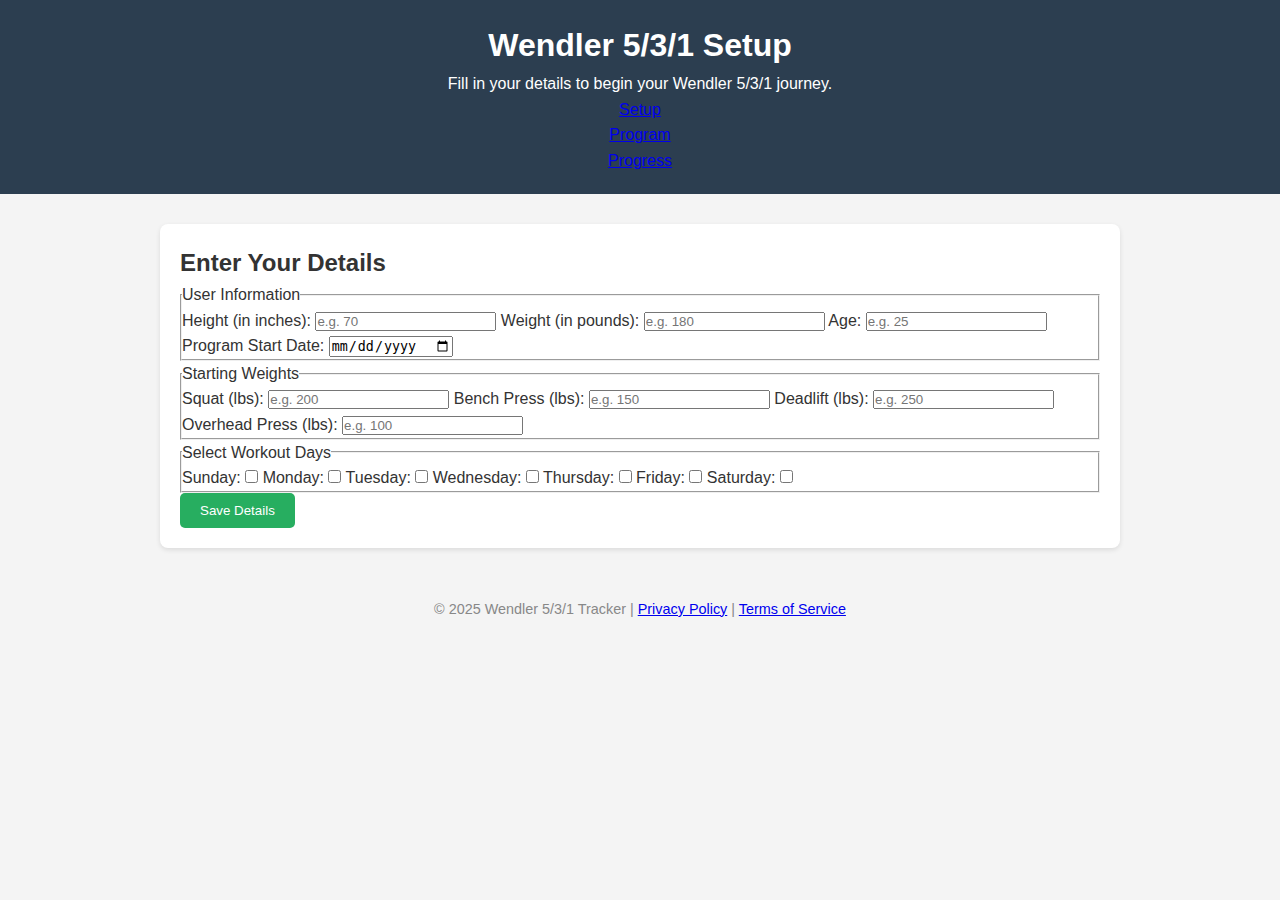
<file: index.html>
<!DOCTYPE html>
<html lang="en">
<head>
  <meta charset="UTF-8">
  <meta name="viewport" content="width=device-width, initial-scale=1.0">
  <meta name="description" content="Track your Wendler 5/3/1 workouts with this setup page.">
  <meta property="og:title" content="Wendler 5/3/1 Setup">
  <meta property="og:description" content="Setup your workout details for the Wendler 5/3/1 program.">
  <meta property="og:image" content="path/to/your-image.jpg"> <!-- Optional Open Graph Image -->
  <meta name="robots" content="index, follow">
  <title>Wendler 5/3/1 Tracker - User Setup</title>
  <link rel="stylesheet" href="styles.css">
  <link rel="preload" href="styles.css" as="style">
</head>
<body>
  <header>
    <h1>Wendler 5/3/1 Setup</h1>
    <p>Fill in your details to begin your Wendler 5/3/1 journey.</p>
        <nav>
            <ul>
                <li><a href="index.html">Setup</a></li>
                <li><a href="program.html">Program</a></li>
                <li><a href="progress.html">Progress</a></li>
            </ul>
        </nav>
  </header>

  <main>
    <section id="user-details">
      <h2>Enter Your Details</h2>
      <form id="user-form" action="#" method="post" novalidate>
        <fieldset>
          <legend>User Information</legend>
          <label for="height">Height (in inches):</label>
          <input type="number" id="height" name="height" required aria-label="Enter your height in inches" placeholder="e.g. 70" />

          <label for="weight">Weight (in pounds):</label>
          <input type="number" id="weight" name="weight" required aria-label="Enter your weight in pounds" placeholder="e.g. 180" />

          <label for="age">Age:</label>
          <input type="number" id="age" name="age" required aria-label="Enter your age" placeholder="e.g. 25" />

          <label for="startDate">Program Start Date:</label>
          <input type="date" id="startDate" name="startDate" required aria-label="Select your program start date" />
        </fieldset>

        <fieldset>
          <legend>Starting Weights</legend>
          <label for="squat">Squat (lbs):</label>
          <input type="number" id="squat" name="squat" required aria-label="Enter your starting squat weight" placeholder="e.g. 200" />

          <label for="bench">Bench Press (lbs):</label>
          <input type="number" id="bench" name="bench" required aria-label="Enter your starting bench press weight" placeholder="e.g. 150" />

          <label for="deadlift">Deadlift (lbs):</label>
          <input type="number" id="deadlift" name="deadlift" required aria-label="Enter your starting deadlift weight" placeholder="e.g. 250" />

          <label for="ohp">Overhead Press (lbs):</label>
          <input type="number" id="ohp" name="ohp" required aria-label="Enter your starting Overhead Press weight" placeholder="e.g. 100" />
        </fieldset>

        <fieldset>
          <legend>Select Workout Days</legend>
          <label for="sunday">Sunday:</label>
          <input type="checkbox" id="sunday" name="workout-days" value="sunday" aria-label="Select Sunday as a workout day" />

          <label for="monday">Monday:</label>
          <input type="checkbox" id="monday" name="workout-days" value="monday" aria-label="Select Monday as a workout day" />

          <label for="tuesday">Tuesday:</label>
          <input type="checkbox" id="tuesday" name="workout-days" value="tuesday" aria-label="Select Tuesday as a workout day" />

          <label for="wednesday">Wednesday:</label>
          <input type="checkbox" id="wednesday" name="workout-days" value="wednesday" aria-label="Select Wednesday as a workout day" />

          <label for="thursday">Thursday:</label>
          <input type="checkbox" id="thursday" name="workout-days" value="thursday" aria-label="Select Thursday as a workout day" />

          <label for="friday">Friday:</label>
          <input type="checkbox" id="friday" name="workout-days" value="friday" aria-label="Select Friday as a workout day" />

          <label for="saturday">Saturday:</label>
          <input type="checkbox" id="saturday" name="workout-days" value="saturday" aria-label="Select Saturday as a workout day" />
        </fieldset>

        <button type="submit" aria-label="Save your workout setup">Save Details</button>
      </form>
    </section>
  </main>

  <footer>
    <p>&copy; 2025 Wendler 5/3/1 Tracker | <a href="privacy.html" aria-label="Privacy Policy">Privacy Policy</a> | <a href="terms.html" aria-label="Terms of Service">Terms of Service</a></p>
  </footer>

  <script src="script.js" defer></script>
</body>
</html>
</file>
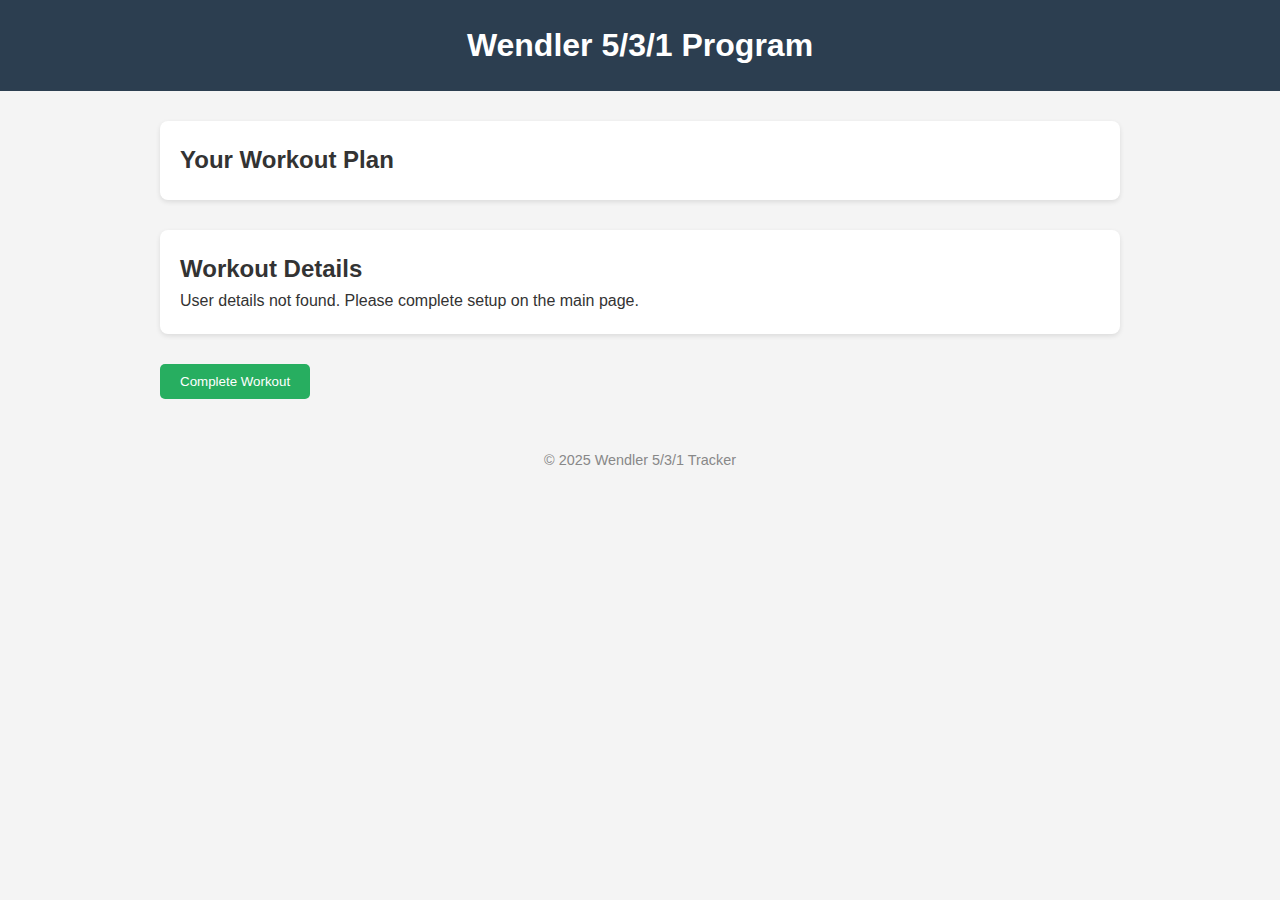
<file: program.html>
<!DOCTYPE html>
<html lang="en">
<head>
  <meta charset="UTF-8">
  <meta name="viewport" content="width=device-width, initial-scale=1.0">
  <title>Wendler 5/3/1 Tracker - Program</title>
  <link rel="stylesheet" href="styles.css">
</head>
<body>
  <header>
    <h1>Wendler 5/3/1 Program</h1>
  </header>

  <main>
    <section id="calendar">
      <h2>Your Workout Plan</h2>
      <div id="calendar-view">
        <!-- Calendar with workout days will be rendered here -->
      </div>
    </section>

    <section id="workout-details">
      <h2>Workout Details</h2>
      <div id="workout-plan">
        <!-- Workout plan for each day will be shown here -->
      </div>
    </section>

    <button id="complete-workout-btn">Complete Workout</button>
  </main>

  <footer>
    &copy; 2025 Wendler 5/3/1 Tracker
  </footer>

  <script src="script.js"></script>
</body>
</html>
</file>
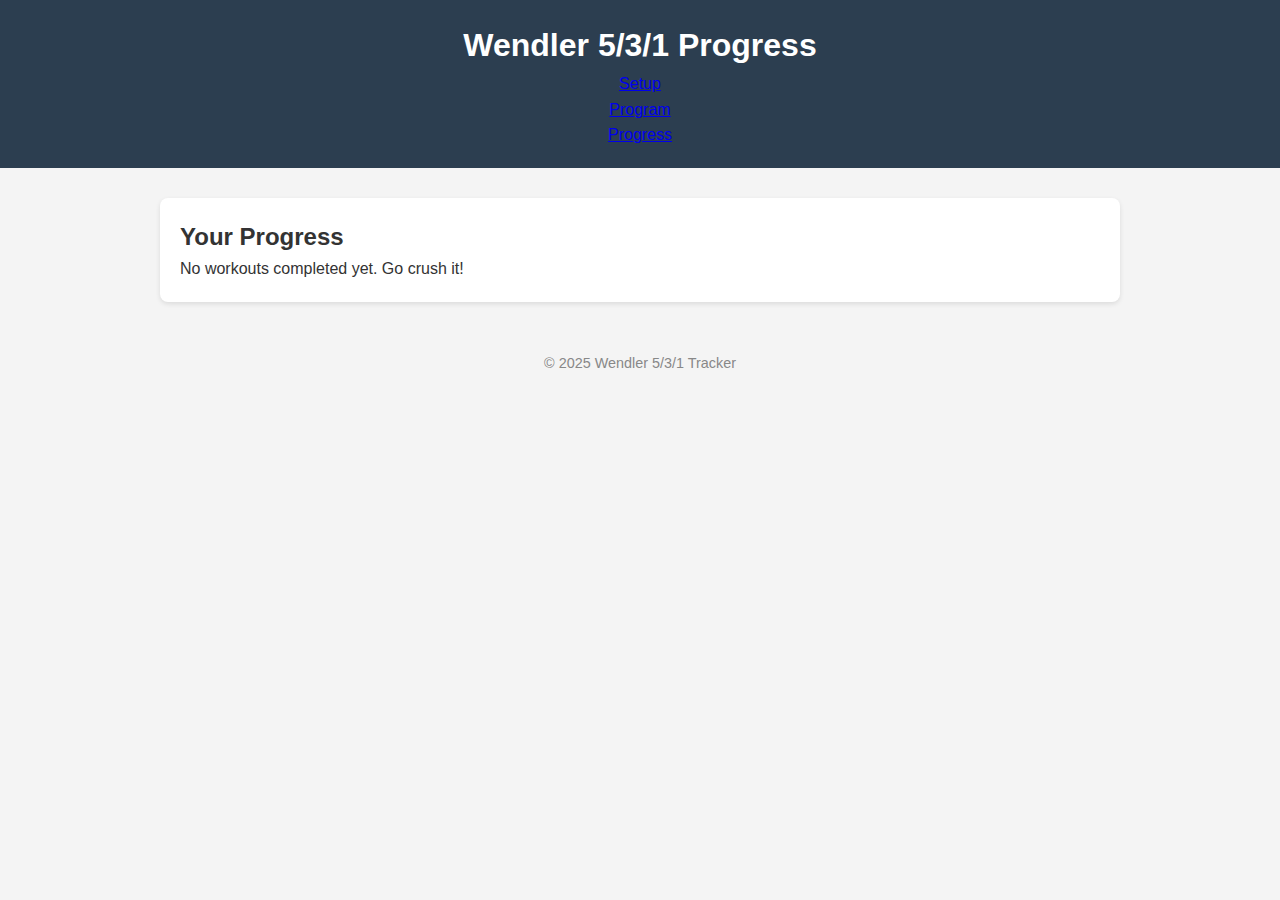
<file: progress.html>
<!DOCTYPE html>
<html lang="en">
<head>
  <meta charset="UTF-8">
  <meta name="viewport" content="width=device-width, initial-scale=1.0">
  <title>Wendler 5/3/1 Tracker - Progress</title>
  <link rel="stylesheet" href="styles.css">
</head>
<body>
  <header>
    <h1>Wendler 5/3/1 Progress</h1>
    <nav>
        <ul>
            <li><a href="index.html">Setup</a></li>
            <li><a href="program.html">Program</a></li>
            <li><a href="progress.html">Progress</a></li>
        </ul>
    </nav>
  </header>

  <main>
    <section id="progress-charts">
      <h2>Your Progress</h2>
      <div id="progress">
        <!-- Progress charts for lifts will be rendered here -->
      </div>
    </section>
  </main>

  <footer>
    &copy; 2025 Wendler 5/3/1 Tracker
  </footer>

  <script src="script.js"></script>
</body>
</html>
</file>
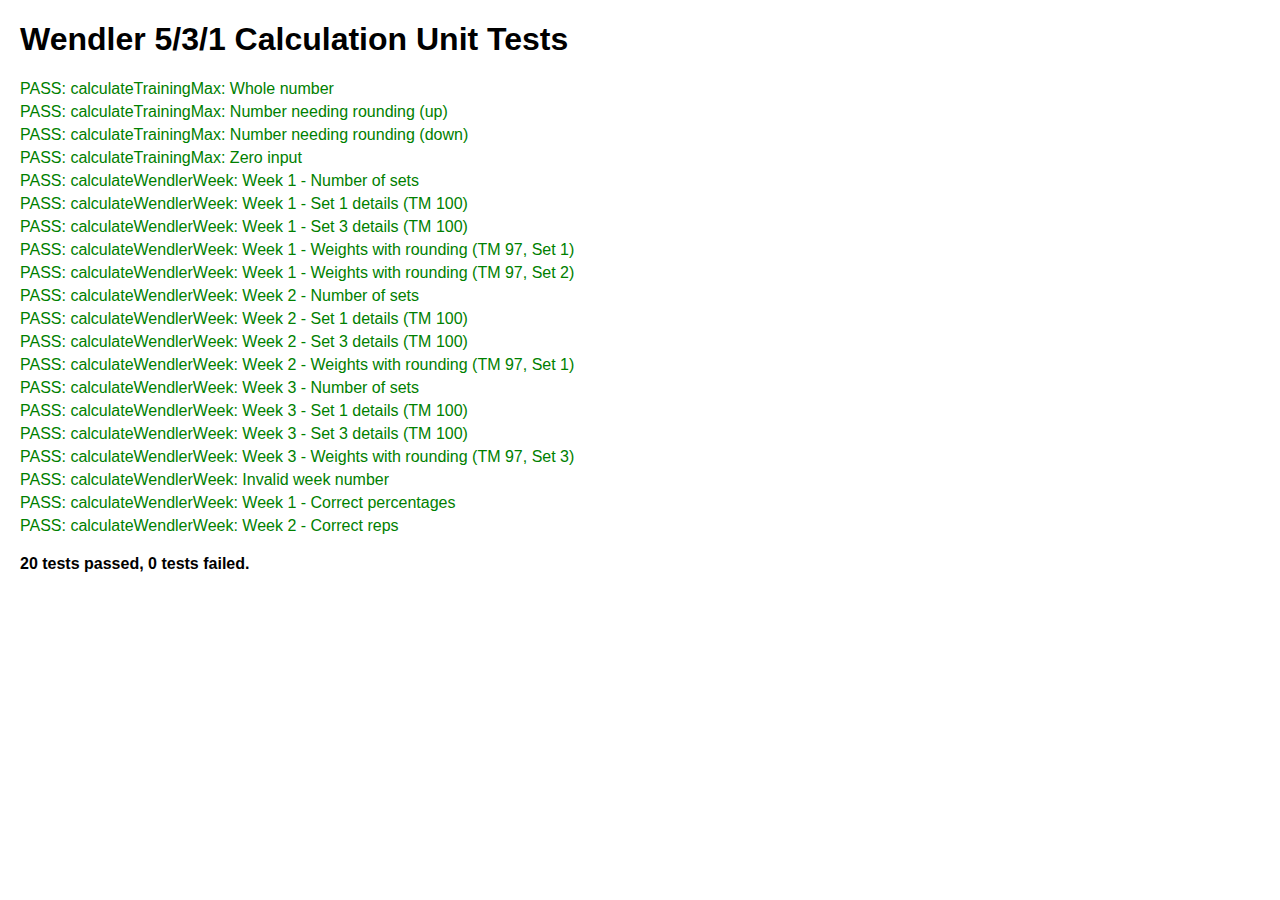
<file: tests.html>
<!DOCTYPE html>
<html lang="en">
<head>
    <meta charset="UTF-8">
    <meta name="viewport" content="width=device-width, initial-scale=1.0">
    <title>Wendler 5/3/1 Unit Tests</title>
    <style>
        body { font-family: Arial, sans-serif; margin: 20px; }
        #test-results p { margin: 5px 0; }
        .summary { margin-top: 20px; font-weight: bold; }
    </style>
</head>
<body>
    <h1>Wendler 5/3/1 Calculation Unit Tests</h1>
    <div id="test-results"></div>

    <!-- Include the script with the functions to be tested -->
    <script src="script.js"></script>

    <!-- Test runner and test cases -->
    <script>
        document.addEventListener("DOMContentLoaded", function() {
            const testResultsDiv = document.getElementById("test-results");
            let testsPassed = 0;
            let testsFailed = 0;

            function runTest(testName, assertionFn) {
                try {
                    assertionFn();
                    testResultsDiv.innerHTML += `<p style='color:green;'>PASS: ${testName}</p>`;
                    testsPassed++;
                } catch (e) {
                    testResultsDiv.innerHTML += `<p style='color:red;'>FAIL: ${testName} - ${e.message}</p>`;
                    testsFailed++;
                }
            }

            // --- Test Cases for calculateTrainingMax ---
            runTest("calculateTrainingMax: Whole number", function() {
                const result = calculateTrainingMax(100);
                const expected = 90;
                if (result !== expected) throw new Error(`Expected ${expected}, but got ${result}`);
            });

            runTest("calculateTrainingMax: Number needing rounding (up)", function() {
                const result = calculateTrainingMax(103); // 103 * 0.9 = 92.7
                const expected = 93;
                if (result !== expected) throw new Error(`Expected ${expected}, but got ${result}`);
            });

            runTest("calculateTrainingMax: Number needing rounding (down)", function() {
                const result = calculateTrainingMax(102); // 102 * 0.9 = 91.8
                const expected = 92;
                if (result !== expected) throw new Error(`Expected ${expected}, but got ${result}`);
            });

            runTest("calculateTrainingMax: Zero input", function() {
                const result = calculateTrainingMax(0);
                const expected = 0;
                if (result !== expected) throw new Error(`Expected ${expected}, but got ${result}`);
            });


            // --- Test Cases for calculateWendlerWeek ---
            const tm100 = 100; // Training Max for simple percentage checks
            const tm97 = 97;   // Training Max that will require rounding for weights (97*0.65 = 63.05 -> 63)

            // Week 1 Tests
            runTest("calculateWendlerWeek: Week 1 - Number of sets", function() {
                const weekSets = calculateWendlerWeek(tm100, 1);
                if (weekSets.length !== 3) throw new Error(`Expected 3 sets, but got ${weekSets.length}`);
            });

            runTest("calculateWendlerWeek: Week 1 - Set 1 details (TM 100)", function() {
                const set = calculateWendlerWeek(tm100, 1)[0];
                if (set.percentage !== 0.65) throw new Error(`Expected percentage 0.65, got ${set.percentage}`);
                if (set.reps !== "5") throw new Error(`Expected reps "5", got ${set.reps}`);
                if (set.weight !== 65) throw new Error(`Expected weight 65, got ${set.weight}`);
            });

            runTest("calculateWendlerWeek: Week 1 - Set 3 details (TM 100)", function() {
                const set = calculateWendlerWeek(tm100, 1)[2];
                if (set.percentage !== 0.85) throw new Error(`Expected percentage 0.85, got ${set.percentage}`);
                if (set.reps !== "5+") throw new Error(`Expected reps "5+", got ${set.reps}`);
                if (set.weight !== 85) throw new Error(`Expected weight 85, got ${set.weight}`);
            });

            runTest("calculateWendlerWeek: Week 1 - Weights with rounding (TM 97, Set 1)", function() {
                const set = calculateWendlerWeek(tm97, 1)[0]; // 97 * 0.65 = 63.05
                if (set.weight !== 63) throw new Error(`Expected weight 63, got ${set.weight}`);
            });

             runTest("calculateWendlerWeek: Week 1 - Weights with rounding (TM 97, Set 2)", function() {
                const set = calculateWendlerWeek(tm97, 1)[1]; // 97 * 0.75 = 72.75
                if (set.weight !== 73) throw new Error(`Expected weight 73, got ${set.weight}`);
            });

            // Week 2 Tests
            runTest("calculateWendlerWeek: Week 2 - Number of sets", function() {
                const weekSets = calculateWendlerWeek(tm100, 2);
                if (weekSets.length !== 3) throw new Error(`Expected 3 sets, but got ${weekSets.length}`);
            });

            runTest("calculateWendlerWeek: Week 2 - Set 1 details (TM 100)", function() {
                const set = calculateWendlerWeek(tm100, 2)[0];
                if (set.percentage !== 0.70) throw new Error(`Expected percentage 0.70, got ${set.percentage}`);
                if (set.reps !== "3") throw new Error(`Expected reps "3", got ${set.reps}`);
                if (set.weight !== 70) throw new Error(`Expected weight 70, got ${set.weight}`);
            });

            runTest("calculateWendlerWeek: Week 2 - Set 3 details (TM 100)", function() {
                const set = calculateWendlerWeek(tm100, 2)[2];
                if (set.percentage !== 0.90) throw new Error(`Expected percentage 0.90, got ${set.percentage}`);
                if (set.reps !== "3+") throw new Error(`Expected reps "3+", got ${set.reps}`);
                if (set.weight !== 90) throw new Error(`Expected weight 90, got ${set.weight}`);
            });


            runTest("calculateWendlerWeek: Week 2 - Weights with rounding (TM 97, Set 1)", function() {
                const set = calculateWendlerWeek(tm97, 2)[0]; // 97 * 0.70 = 67.9
                if (set.weight !== 68) throw new Error(`Expected weight 68, got ${set.weight}`);
            });

            // Week 3 Tests
            runTest("calculateWendlerWeek: Week 3 - Number of sets", function() {
                const weekSets = calculateWendlerWeek(tm100, 3);
                if (weekSets.length !== 3) throw new Error(`Expected 3 sets, but got ${weekSets.length}`);
            });

            runTest("calculateWendlerWeek: Week 3 - Set 1 details (TM 100)", function() {
                const set = calculateWendlerWeek(tm100, 3)[0];
                if (set.percentage !== 0.75) throw new Error(`Expected percentage 0.75, got ${set.percentage}`);
                if (set.reps !== "5") throw new Error(`Expected reps "5", got ${set.reps}`);
                if (set.weight !== 75) throw new Error(`Expected weight 75, got ${set.weight}`);
            });

            runTest("calculateWendlerWeek: Week 3 - Set 3 details (TM 100)", function() {
                const set = calculateWendlerWeek(tm100, 3)[2];
                if (set.percentage !== 0.95) throw new Error(`Expected percentage 0.95, got ${set.percentage}`);
                if (set.reps !== "1+") throw new Error(`Expected reps "1+", got ${set.reps}`);
                if (set.weight !== 95) throw new Error(`Expected weight 95, got ${set.weight}`);
            });

            runTest("calculateWendlerWeek: Week 3 - Weights with rounding (TM 97, Set 3)", function() {
                const set = calculateWendlerWeek(tm97, 3)[2]; // 97 * 0.95 = 92.15
                if (set.weight !== 92) throw new Error(`Expected weight 92, got ${set.weight}`);
            });

            // Invalid Week Test
            runTest("calculateWendlerWeek: Invalid week number", function() {
                const weekSets = calculateWendlerWeek(tm100, 5);
                if (!Array.isArray(weekSets) || weekSets.length !== 0) {
                    throw new Error(`Expected an empty array for invalid week, but got ${JSON.stringify(weekSets)}`);
                }
            });
            
            runTest("calculateWendlerWeek: Week 1 - Correct percentages", function() {
                const sets = calculateWendlerWeek(100, 1);
                const percentages = sets.map(s => s.percentage);
                const expected = [0.65, 0.75, 0.85];
                if (JSON.stringify(percentages) !== JSON.stringify(expected)) throw new Error(`Expected ${expected}, got ${percentages}`);
            });

            runTest("calculateWendlerWeek: Week 2 - Correct reps", function() {
                const sets = calculateWendlerWeek(100, 2);
                const reps = sets.map(s => s.reps);
                const expected = ["3", "3", "3+"];
                if (JSON.stringify(reps) !== JSON.stringify(expected)) throw new Error(`Expected ${expected}, got ${reps}`);
            });


            // --- Summary ---
            const summaryDiv = document.createElement("div");
            summaryDiv.className = "summary";
            summaryDiv.innerHTML = `${testsPassed} tests passed, ${testsFailed} tests failed.`;
            testResultsDiv.appendChild(summaryDiv);
        });
    </script>
</body>
</html>
</file>
<file: styles.css>
/* styles.css */
* {
  box-sizing: border-box;
  margin: 0;
  padding: 0;
}

body {
  font-family: Arial, sans-serif;
  background-color: #f4f4f4;
  color: #333;
  line-height: 1.6;
}

header {
  background-color: #2c3e50;
  color: white;
  padding: 20px 0;
  text-align: center;
}

main {
  max-width: 1000px;
  margin: 30px auto;
  padding: 0 20px;
}

section {
  margin-bottom: 30px;
  background-color: white;
  border-radius: 8px;
  padding: 20px;
  box-shadow: 0 2px 5px rgba(0, 0, 0, 0.1);
}

button {
  background-color: #27ae60;
  color: white;
  padding: 10px 20px;
  border: none;
  border-radius: 5px;
  cursor: pointer;
}

button:hover {
  background-color: #2ecc71;
}

footer {
  text-align: center;
  padding: 20px;
  font-size: 0.9rem;
  color: #888;
}
</file>
